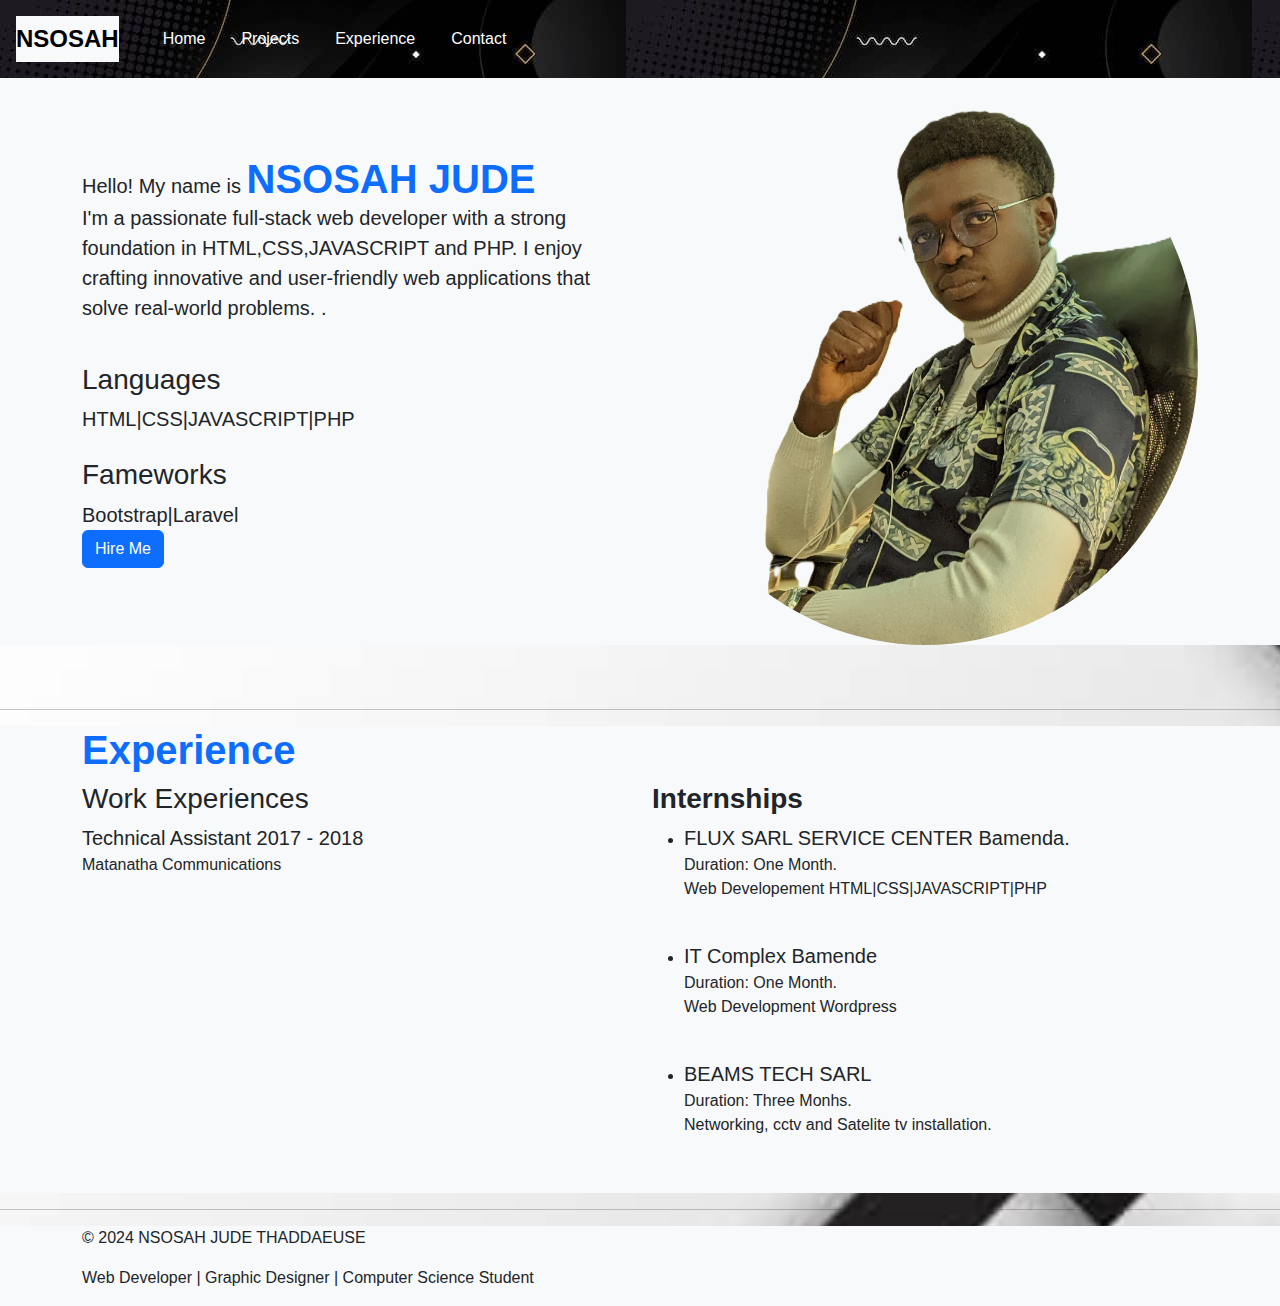
<file: home.html>
<!DOCTYPE html>
<html lang="en">
<head>
    <meta charset="UTF-8">
    <meta name="viewport" content="width=device-width, initial-scale=1.0">
    <title>NSOSAH JUDE THADDAEUSE</title>
    <link rel="stylesheet" href="bootstrap-5.3.3-dist/css/bootstrap.css">
    <link rel="stylesheet" href="styles.css">
</head>
<body>
    <!-- Navigation -->
    <nav class="navbar navbar-expand-lg navbar-light bg-light">
        <a class="navbar-brand text-bg-light" href="#">NSOSAH</a>
        <button class="navbar-toggler text-bg-light" type="button" data-toggle="collapse" data-target="#navbarSupportedContent" aria-controls="navbarSupportedContent" aria-expanded="false" aria-label="Toggle navigation" onclick="click()">
            <span class="navbar-toggler-icon"></span>
        </button>
        <div class="collapse navbar-collapse" id="navbarSupportedContent">
            <ul class="navbar-nav ml-auto">
              <li class="nav-item active">
                <a class="nav-link" href="../index2.html">Home</a>
            </li>
            <li class="nav-item">
                <a class="nav-link" href="../includes/projects.html">Projects</a>
            </li>
            <li class="nav-item">
                <a class="nav-link" href="../includes/experience.html">Experience</a>
            </li>
            <li class="nav-item">
                <a class="nav-link" href="../includes/contact.html">Contact</a>
            </li>
            </ul>
        </div>
    </nav>

    <!-- Home Section -->
    <section id="home" class="bg-light">
        <div class="container">
            <div class="row align-items-center">
                <div class="col-md-6">
                    <div class="lead">Hello! My name is
                    <span class="fw-bold display-6 text-primary"> NSOSAH JUDE </span><br>
                    <p>I'm a passionate full-stack web developer with a strong foundation in HTML,CSS,JAVASCRIPT and PHP. I enjoy crafting innovative and user-friendly web applications that solve real-world problems. .</p></div>
<br>
                    <h3>Languages</h3>
                    <div class="lead">HTML|CSS|JAVASCRIPT|PHP</div>
                    <br>
                    <h3>Fameworks</h3>
                    <div class="lead">Bootstrap|Laravel</div>

                   
                    
                    <a href="https://wa.me/676943780"><button class="btn btn-primary btn-medium">Hire Me</button></a>
                </div>
                <div class="col-md-6">
                    <img src="/assets/images/profile.png" alt="Profile Picture" class="img-fluid" id="Profile">
                </div>
            </div>
        </div>
    </section>
      <br>
      <br>
      <hr>
            <!-- Experience Section -->
            <section id="experience" class="bg-light">
                <div class="container">
                    <h1 class="fw-bold text-primary">Experience</h2>
                    <div class="row">
                        <div class="col-md-6">
                            <h3>Work Experiences</h3>
                            <div class="lead">Technical Assistant 2017 - 2018</div>
                            <p>Matanatha Communications</p>
                            <ul>
                               
                            </ul>
                        </div>
                        <div class="col-md-6">
                            <h3 class="fw-bold">Internships</h3>
                            <ul>
                                <li><div class="lead">FLUX SARL SERVICE CENTER Bamenda.</div></li>
                                <p>Duration: One Month. <br>
                               Web Developement HTML|CSS|JAVASCRIPT|PHP</p>
                                <br>

                                <li><div class="lead">IT Complex Bamende</div></li>
                                <p>Duration: One Month. <br>
                                Web Development Wordpress</p>
                                <br>

                                <li><div class="lead">BEAMS TECH SARL</div></li>
                                <p>Duration: Three Monhs. <br>
                                Networking, cctv and Satelite tv installation.</p>
                                <br>
                               
                            </ul>
                        </div>
                      
                    </div>
                </div>
            </section>

   

  <hr>
   

    <!-- Footer Section -->
    <footer class="bg-light">
        <div class="container">
            <p>&copy; 2024 NSOSAH JUDE THADDAEUSE</p>
            <p>Web Developer | Graphic Designer | Computer Science Student</p>
            <ul class="social-media">
                <li><a href="#"><i class="fa fa-linkedin"></i></a></li>
                <li><a href="#"><i class="fa fa-github"></i></a></li>
                <li><a href="#"><i class="fa fa-twitter"></i></a></li>
            </ul>
        </div>
    </footer>

    <script src="bootstrap-5.3.3-dist/js/bootstrap.js"></script>
    <script src="/script.js"></script>
</body>
</html>
</file>
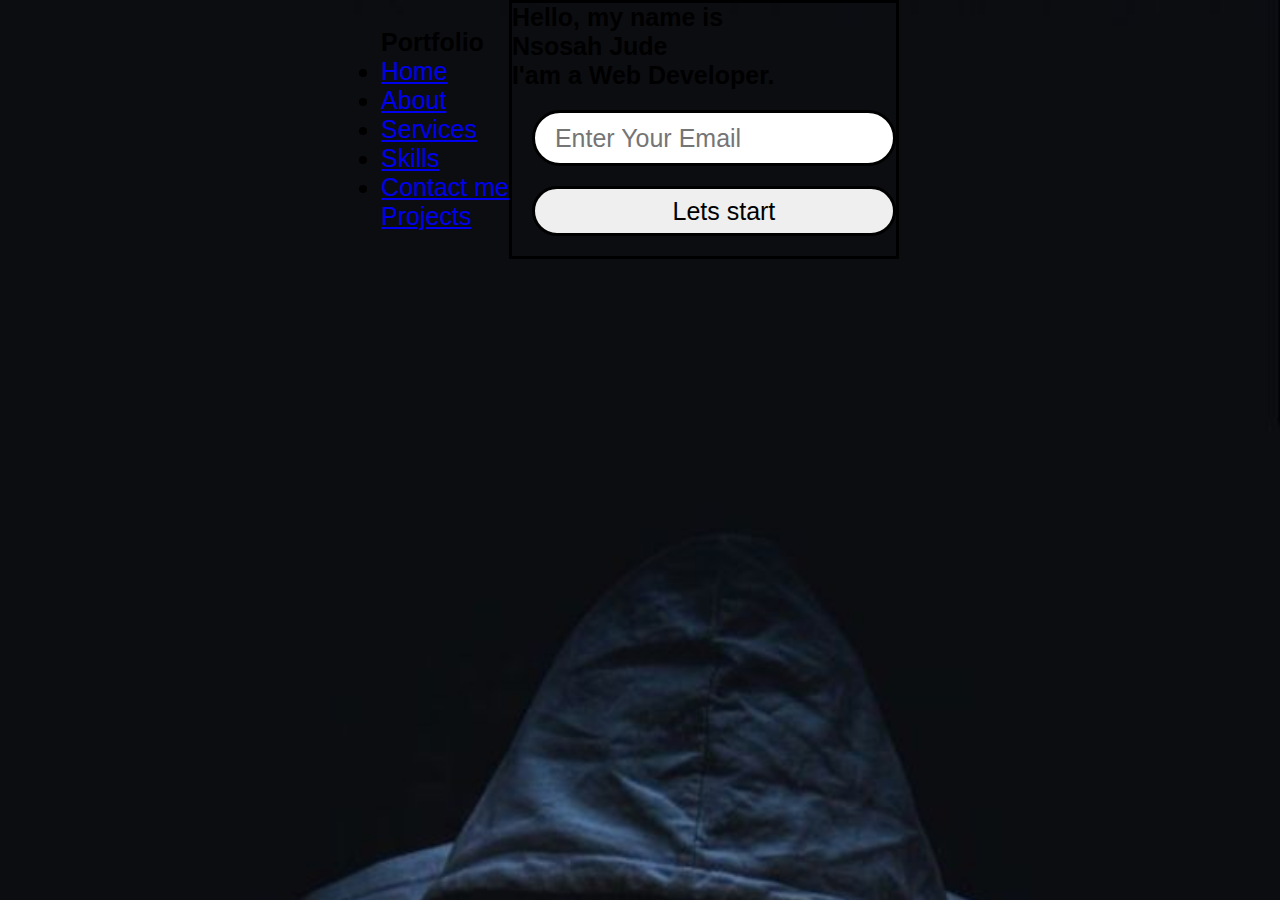
<file: index2.html>
<!DOCTYPE html>
<html lang="en">

<head>
    <meta charset="UTF-8">
    <meta name="viewport" content="width=device-width, initial-scale=1.0">
    <title>Nsosah's Portfolio</title>
    <link rel="preconnect" href="https://fonts.gstatic.com">
    <link
        href="https://fonts.googleap.com/css2?family=Josefin+Sans:ital,wght@0,100;0,200;0,300;0,400;0,500;0,600;0,700;1,100;1,200;1,300;1,400;1,500;1,600;1,700&display=swap"
        rel="stylesheet">

    <link rel="stylesheet" href="https://cdnjs.cloudflare.com/ajax/libs/font-awesome/5.15.3/css/all.min.css" />
    <link rel="stylesheet" href="style.css">
</head>

<body>

    <!-- hero section start -->

    <div class="hero">
        <div class="container">
            <nav>
                <h2 class="logo">Portfo<span>lio</span></h2>
                <ul>
                    <li><a href="#">Home</a></li>
                    <li><a href="#">About</a></li>
                    <li><a href="#">Services</a></li>
                    <li><a href="#">Skills</a></li>
                    <li><a href="#">Contact me</a></li>

                </ul>
                <a href="#" class="btn">Projects</a>
            </nav>

            <div class="content">
                <div class="meinfo">
                    <h4>Hello, my name is</h4>
                    <h1>Nsosah Jude</h1>
                    <h3>I'am a Web Developer.</h3>
                    <div class="newsletter">
                        <form action="">
                            <input type="email" name="email" id="mail" placeholder="Enter Your Email">
                            <input type="submit" name="submit" value="Lets start">
                        </form>
                    </div>
                </div>

            </div>
        </div>
    </div>



</body>

</html>
</file>
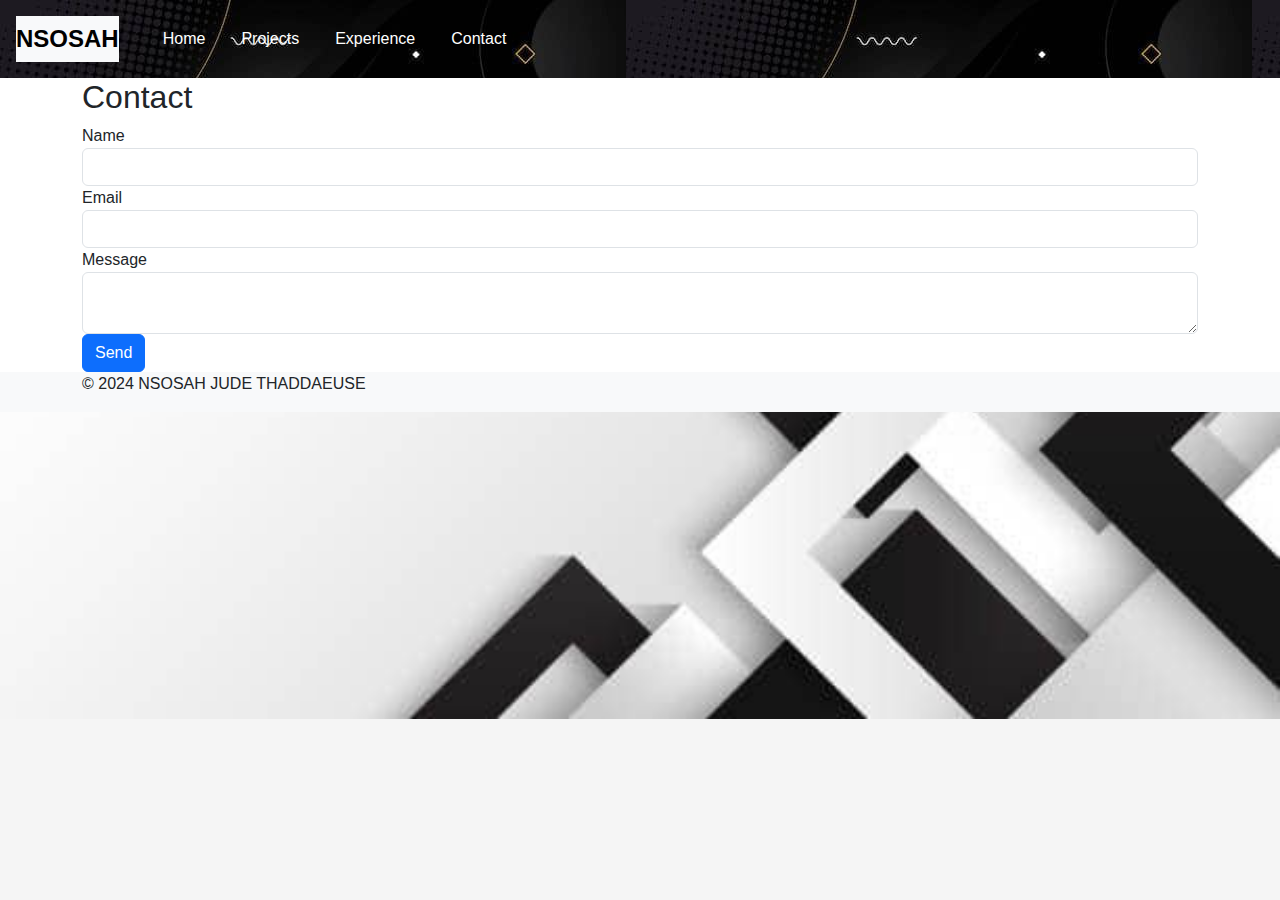
<file: includes/contact.html>
<!DOCTYPE html>
<html lang="en">
<head>
    <meta charset="UTF-8">
    <meta name="viewport" content="width=device-width, initial-scale=1.0">
    <title>NSOSAH JUDE THADDAEUSE</title>
    <link rel="stylesheet" href="../bootstrap-5.3.3-dist/css/bootstrap.css">
    <link rel="stylesheet" href="../styles.css">
</head>
<body>
    <!-- Navigation -->
    <nav class="navbar navbar-expand-lg navbar-light bg-light">
        <a class="navbar-brand text-bg-light" href="#">NSOSAH </a>
        <button class="navbar-toggler" type="button" data-toggle="collapse" data-target="#navbarSupportedContent" aria-controls="navbarSupportedContent" aria-expanded="false" aria-label="Toggle navigation">
            <span class="navbar-toggler-icon"></span>
        </button>
        <div class="collapse navbar-collapse" id="navbarSupportedContent">
            <ul class="navbar-nav ml-auto">
                <li class="nav-item active">
                    <a class="nav-link" href="../home.html">Home</a>
                </li>
                <li class="nav-item">
                    <a class="nav-link" href="../includes/projects.html">Projects</a>
                </li>
                <li class="nav-item">
                    <a class="nav-link" href="../includes/experience.html">Experience</a>
                </li>
                <li class="nav-item">
                    <a class="nav-link" href="../includes/contact.html">Contact</a>
                </li>
            </ul>
        </div>
    </nav>

     <!-- Contact Section -->
     <section id="contact" class="bg-white">
        <div class="container">
            <h2>Contact</h2>
            <form>
                <div class="form-group">
                    <label for="name">Name</label>
                    <input type="text" id="name" class="form-control">
                </div>
                <div class="form-group">
                    <label for="email">Email</label>
                    <input type="email" id="email" class="form-control">
                </div>
                <div class="form-group">
                    <label for="message">Message</label>
                    <textarea id="message" class="form-control"></textarea>
                </div>
                <button type="submit" class="btn btn-primary">Send</button>
            </form>
        </div>
    </section>


 <!-- Footer Section -->
 <footer class="bg-light">
    <div class="container">
        <p>&copy; 2024 NSOSAH JUDE THADDAEUSE</p>
        <ul class="social-media">
            <li><a href="#"><i class="fa fa-linkedin"></i></a></li>
            <li><a href="#"><i class="fa fa-github"></i></a></li>
            <li><a href="#"><i class="fa fa-twitter"></i></a></li>
        </ul>
    </div>
</footer>

<script src="../bootstrap-5.3.3-dist/js/bootstrap.js"></script>
<script src="../script.js"></script>
</body>
</html>
</file>
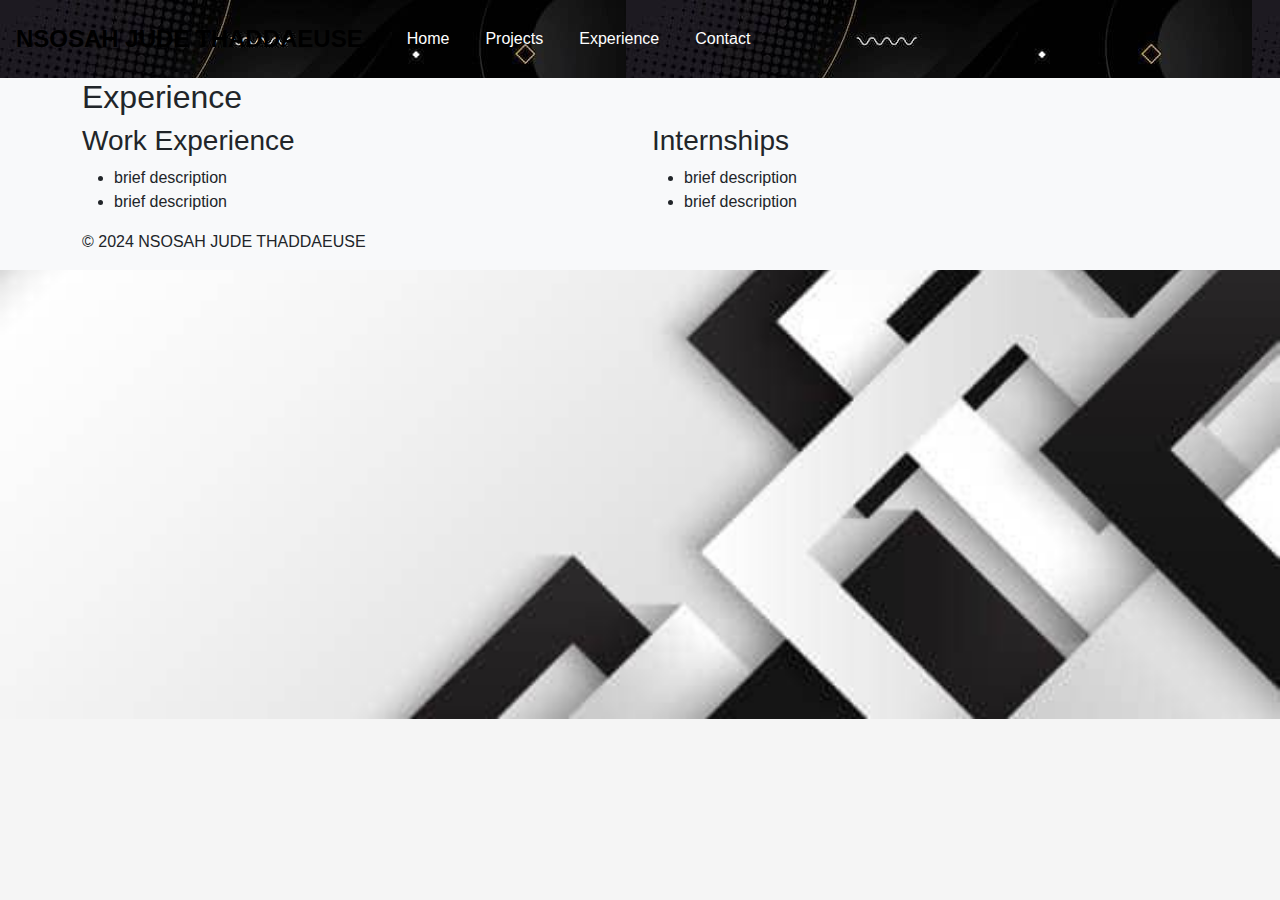
<file: includes/experience.html>
<!DOCTYPE html>
<html lang="en">
<head>
    <meta charset="UTF-8">
    <meta name="viewport" content="width=device-width, initial-scale=1.0">
    <title>NSOSAH JUDE THADDAEUSE</title>
    <link rel="stylesheet" href="../bootstrap-5.3.3-dist/css/bootstrap.css">
    <link rel="stylesheet" href="../styles.css">
</head>
<body>
    <!-- Navigation -->
    <nav class="navbar navbar-expand-lg navbar-light bg-light">
        <a class="navbar-brand" href="#">NSOSAH JUDE THADDAEUSE</a>
        <button class="navbar-toggler" type="button" data-toggle="collapse" data-target="#navbarSupportedContent" aria-controls="navbarSupportedContent" aria-expanded="false" aria-label="Toggle navigation">
            <span class="navbar-toggler-icon"></span>
        </button>
        <div class="collapse navbar-collapse" id="navbarSupportedContent">
            <ul class="navbar-nav ml-auto">
                <li class="nav-item active">
                    <a class="nav-link" href="../home.html">Home</a>
                </li>
                <li class="nav-item">
                    <a class="nav-link" href="../includes/projects.html">Projects</a>
                </li>
                <li class="nav-item">
                    <a class="nav-link" href="../includes/experience.html">Experience</a>
                </li>
                <li class="nav-item">
                    <a class="nav-link" href="../includes/contact.html">Contact</a>
                </li>
            </ul>
        </div>
    </nav>

        <!-- Experience Section -->
        <section id="experience" class="bg-light">
            <div class="container">
                <h2>Experience</h2>
                <div class="row">
                    <div class="col-md-6">
                        <h3>Work Experience</h3>
                        <ul>
                            <li>brief description</li>
                            <li>brief description</li>
                        </ul>
                    </div>
                    <div class="col-md-6">
                        <h3>Internships</h3>
                        <ul>
                            <li>brief description</li>
                            <li>brief description</li>
                        </ul>
                    </div>
                </div>
            </div>
        </section>
 <!-- Footer Section -->
 <footer class="bg-light">
    <div class="container">
        <p>&copy; 2024 NSOSAH JUDE THADDAEUSE</p>
        <ul class="social-media">
            <li><a href="#"><i class="fa fa-linkedin"></i></a></li>
            <li><a href="#"><i class="fa fa-github"></i></a></li>
            <li><a href="#"><i class="fa fa-twitter"></i></a></li>
        </ul>
    </div>
</footer>

<script src="../bootstrap-5.3.3-dist/js/bootstrap.js"></script>
<script src="../script.js"></script>
</body>
</html>
</file>
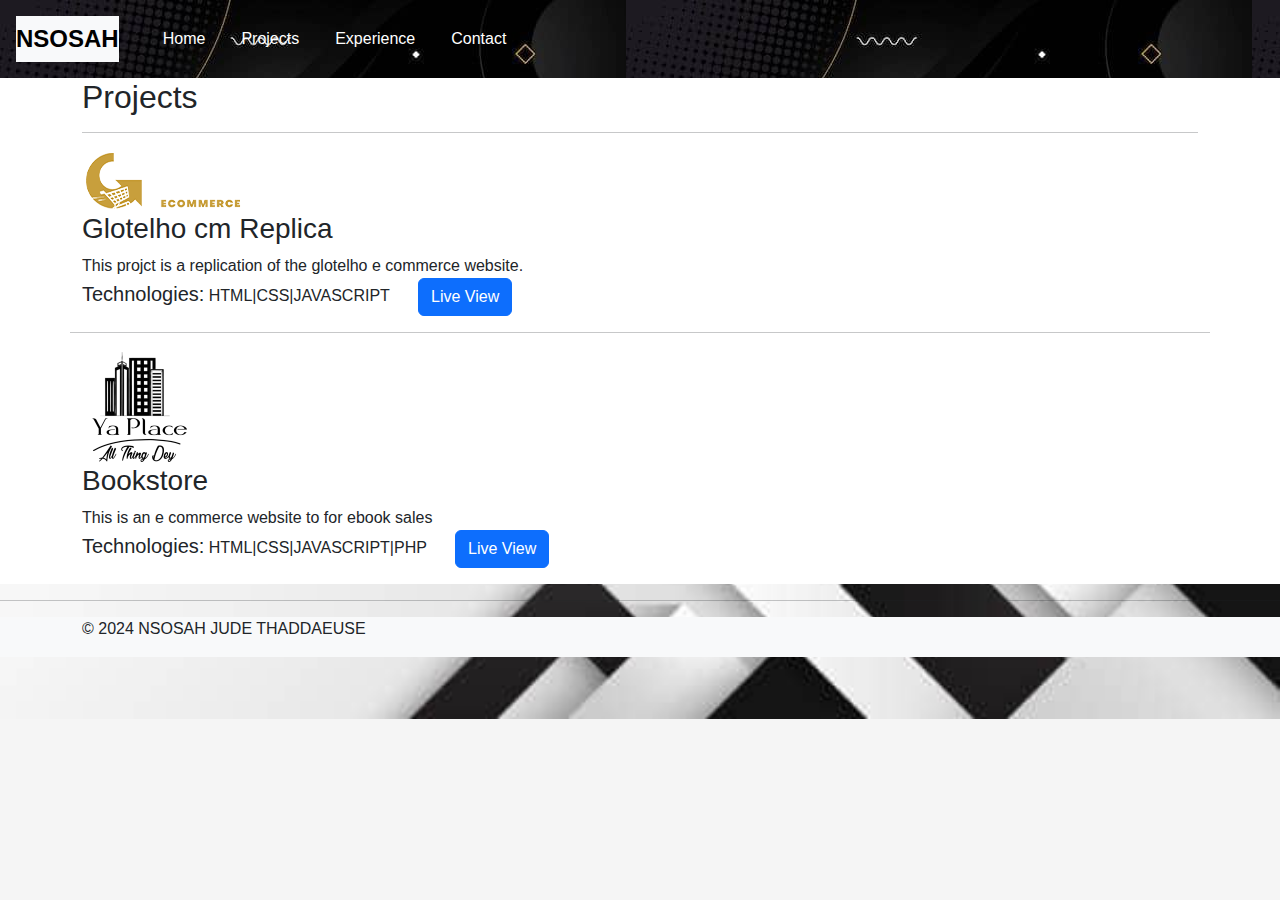
<file: includes/projects.html>
<!DOCTYPE html>
<html lang="en">
<head>
    <meta charset="UTF-8">
    <meta name="viewport" content="width=device-width, initial-scale=1.0">
    <title>NSOSAH JUDE THADDAEUSE</title>
    <link rel="stylesheet" href="../bootstrap-5.3.3-dist/css/bootstrap.css">
    <link rel="stylesheet" href="../styles.css">
</head>
<body>
    <!-- Navigation -->
    <nav class="navbar navbar-expand-lg navbar-light bg-light">
        <a class="navbar-brand text-bg-light" href="#">NSOSAH</a>
        <button class="navbar-toggler" type="button" data-toggle="collapse" data-target="#navbarSupportedContent" aria-controls="navbarSupportedContent" aria-expanded="false" aria-label="Toggle navigation">
            <span class="navbar-toggler-icon"></span>
        </button>
        <div class="collapse navbar-collapse" id="navbarSupportedContent">
            <ul class="navbar-nav ml-auto">
                <li class="nav-item active">
                    <a class="nav-link" href="../home.html">Home</a>
                </li>
                <li class="nav-item">
                    <a class="nav-link" href="../includes/projects.html">Projects</a>
                </li>
                <li class="nav-item">
                    <a class="nav-link" href="../includes/experience.html">Experience</a>
                </li>
                <li class="nav-item">
                    <a class="nav-link" href="../includes/contact.html">Contact</a>
                </li>
            </ul>
        </div>
    </nav>
 <!-- Projects Section -->
 <section id="projects" class="bg-white">
    <div class="container-lg">
        <h2>Projects</h2>
        <hr>
        <div class="row">
            <div class="col-md-12">
                <img src="../img/logo.png" alt="Project 1" class="img-fluid">
                <h3>Glotelho cm Replica</h3>
                <p>This projct is a replication of the glotelho e commerce website. 
                    <br>
                    <span class="lead">Technologies:</span> HTML|CSS|JAVASCRIPT
                    <a href="https://njsaint29.github.io/project_glotelho/"><button class="btn btn-primary  btn-medium mx-4"> Live View</button></a>
                
                </p>
            </div>

            <hr>
            <div class="col-12">
                <img src="../img/YAPLACE.png" alt="Project 1" class="img-fluid">
                <h3>Bookstore</h3>
                <p>This is an e commerce website to for ebook sales  
                    <br>
                    <span class="lead">Technologies:</span> HTML|CSS|JAVASCRIPT|PHP
                    <a href="https://njsaint29.github.io/bookstore/"><button class="btn btn-primary btn-medium mx-4"> Live View</button></a>
                </p>
            </div>
           
        </div>
    </div>
</section>

<hr>
 <!-- Footer Section -->
 <footer class="bg-light">
    <div class="container">
        <p>&copy; 2024 NSOSAH JUDE THADDAEUSE</p>
        <ul class="social-media">
            <li><a href="#"><i class="fa fa-linkedin"></i></a></li>
            <li><a href="#"><i class="fa fa-github"></i></a></li>
            <li><a href="#"><i class="fa fa-twitter"></i></a></li>
        </ul>
    </div>
</footer>

<script src="../bootstrap-5.3.3-dist/js/bootstrap.js"></script>
<script src="../script.js"></script>
</body>
</html>
</file>
<file: styles.css>
/* CSS (styles.css) */

body {
    font-family: Arial, sans-serif;
    margin: 0;
    padding: 0;
    background-image: url(assets/images/bg1.jpg);
    background-size: cover;
    background-repeat: no-repeat;
    background-color: #F5F5F5;
}

.navbar {
    background-image: url(assets/images/bg2.jpg);
    color: #fff;
    padding: 1rem;
    text-align: center;
}

.navbar-brand {
    font-size: 1.5rem;
    font-weight: bold;
}

.navbar-nav {
    margin-left: 20px;
}

.nav-link {
    color: #fff;
    margin-right: 20px;
}

.home-section {
    background-image: url('/assets/images/bg1.jpg');
    background-size: cover;
    height: 100vh;
    display: flex;
    justify-content: center;
    align-items: center;
    color: #fff;
}

.projects-section {
    padding: 5rem 0;
}

.project-image {
    width: 100%;
    height: 200px;
    object-fit: cover;
    border-radius: 10px;
}

.experience-section {
    padding: 5rem 0;
    background-color: #f7f7f74f;
}

.contact-section {
    padding: 5rem 0;
}

.contact-form {
    max-width: 500px;
    margin: 0 auto;
}

.social-media {
    list-style: none;
    padding: 0;
    margin: 0;
    display: flex;
    justify-content: space-between;
}

.social-media li {
    margin-right: 20px;
}

.social-media a {
    color: #333;
    font-size: 1.5rem;
}

.footer {
    background-color: #f7f7f74f;
    color: #fff;
    padding: 1rem;
    text-align: center;
    clear: both;
}
#Profile{
    border-radius: 50%;
}


h1 {
    color: #333333; /* Primary text color */
}
a {
    color: #007BFF; /* Link color */
}
</file>
<file: style.css>
* {
  margin: 0;
  padding: 0;
  font-family: Arial, Helvetica, sans-serif;
  font-size: 1.25rem;
}

body {
  background-image: url("/img/download.jpg");
  background-size: cover;
  background-repeat: no-repeat;

}

.containerx {
  width: 60%;
  padding: 0 auto 0 auto;
  margin: 0 auto 0 auto;
  background-color: black;
  display: flex;
  flex-flow: column wrap;
}

.header {
  width: 100%;
  justify-content: space-around;
  display: flex;
  flex-flow: row wrap;
}

.nav {
  display: flex;

  align-self: center;


}

.nav ul {
  display: flex;
  list-style: none;
  justify-content: space-between;


}

.nav ul a {
  text-decoration: none;
  padding: 1rem;
  text-wrap: nowrap;
  color: azure;



}

.nav ul a li {
  flex-grow: 1;
  justify-content: space-around;
}

nav img {
  flex-grow: 1;

}

.main-contain {
  width: 100%;
  display: flex;
  justify-items: center;
  background-color: rgb(255, 255, 255);

}

.me {
  display: flex;
  width: 100%;
  flex-flow: row wrap-reverse;
  justify-content: space-between;
  border : solid;

}
.pic{
 
  float: right;
  border: solid;
}
.pic img{
  width:10rem;
  
 
}

.content {
  align-content: center;
  text-align: left;
  border: solid;
  width: 50%;

}

.content img {
  flex-grow: 1;
}

.content button {
  width: 50%;
  height: auto;
  padding: 1rem;
  border-radius: 50px;
  font-weight: bold;
  margin-left: 25%;
}

.content button:hover {
  width: 55%;
  height: auto;
  padding: 1rem;
  border-radius: 50px;
  font-weight: bold;
  background-color: black;
  color: white;



}


.tiles {

  border-color: #080707;
  border-width: 2px;
  margin: 4px;

  display: flex;
  justify-content: space-around;
  padding-top: 50px;
  padding-bottom: 50px;
  flex-wrap: wrap;
  /* This allows tiles to wrap to the next line on smaller screens */
}

.tile {
  box-shadow: 0 5px 2px gray;
  backdrop-filter: blur(5px);
  margin: 10px;
  border-radius: 5px;
  background-color: #e0ebff44;
  width: 300px;
  text-align: center;

  h3 {
    color: rgb(255, 255, 255);
    font-size: larger;
  }

  p {
    color: #fff7f7;
  }

}

.scroll-list {
  overflow-y: scroll;
  /* Enable vertical scrolling */
  height: 500px;
  /* Adjust height as needed */
}

.list-item {
  display: flex;
  align-items: center;
  padding: 10px;
  border: 1px solid #ccc;
  margin: 5px;
  backdrop-filter: blur(10px);
  background-color: #dddcdc38;
  border-radius: 5px;

  input {
    margin-left: 20%;
    box-shadow: 0px 2px 25px #777474;
    border-radius: 13px;
    width: 90px;
    background-color: gray;

  }

  input:hover {
    background-color: #b6b1b1;
    color: rgb(40, 40, 54);
    font-size: larger;
  }

  h4 {
    color: #fff7f7;
    font-size: larger;
    padding-left: 10px;
  }

  p {
    padding-left: 10px;
    color: #ffffff;
  }
}

.list-item img {
  width: 150px;
  height: 150px;
  border-radius: 50%;
  margin-right: 10px;
  box-shadow: 0 5px 10px gray;
}


footer {
  height: 200px;
  text-align: center;
  padding: 30px;
  background-color: #00000050;
}

footer p {
  color: white;

}

.contact {
  margin-bottom: 20px;
}

.space {}

.form {
  border: solid 4px rgba(248, 239, 239, 0.075);
  width: 90%;
  height: 200px;
  padding: 30px;
  backdrop-filter: blur(10px);
  margin: auto;
  display: flex;
  flex-flow: column nowrap;
  align-items: center;
  justify-content: center;
  border-radius: 50px;
  margin-top: 20%;
  box-shadow: 1px 1px 20px white;

}

form {
  display: flex;
  flex-direction: column;
  justify-content: space-between;
  padding: 10px;
  width: 100%;
}

form .btn {
  display: flex;
  justify-content: center;
  align-items: center;

}

.btn button {
  width: 50%;
  height: 40px;
  border-radius: 10px;
  background-color: rgb(9, 214, 53);
}

.btn button:hover {
  background-color: #080707;
  color: white;
}
#lable{
  width: 100%;
  display: flex;
  color: white;
  justify-content: center;
  font-weight: 700;

}

form input {
  width: auto;
  height: 50px;
  margin: 10px;
  border-radius: 40px;
  border: solid;
  padding-left: 20px;


}

form input:active {

  border: solid rgb(38, 0, 255);




}

#submit_redir{
  padding-left: 20px;
  font-size: medium;
  text-decoration: none;
  color:white;
  font-weight: 600;
}
#submit_redir:hover{
color: rgb(4, 231, 4);
text-decoration: underline;
}

.container {
  width:60%;
  height: 100%;
  margin: 0 auto 0 auto;
  display: flex;
  justify-content: center;
  align-items: center;


}

@media (max-width:768px) {
  .form {
    margin: 20px;
    width: 90%;
    margin-top: 50%;
    margin-left: auto;
    margin-right: auto;
  }

  form {
    width: 100%;
    padding: 30px;
  }

  form input {
    width: auto;

  }

}
</file>
